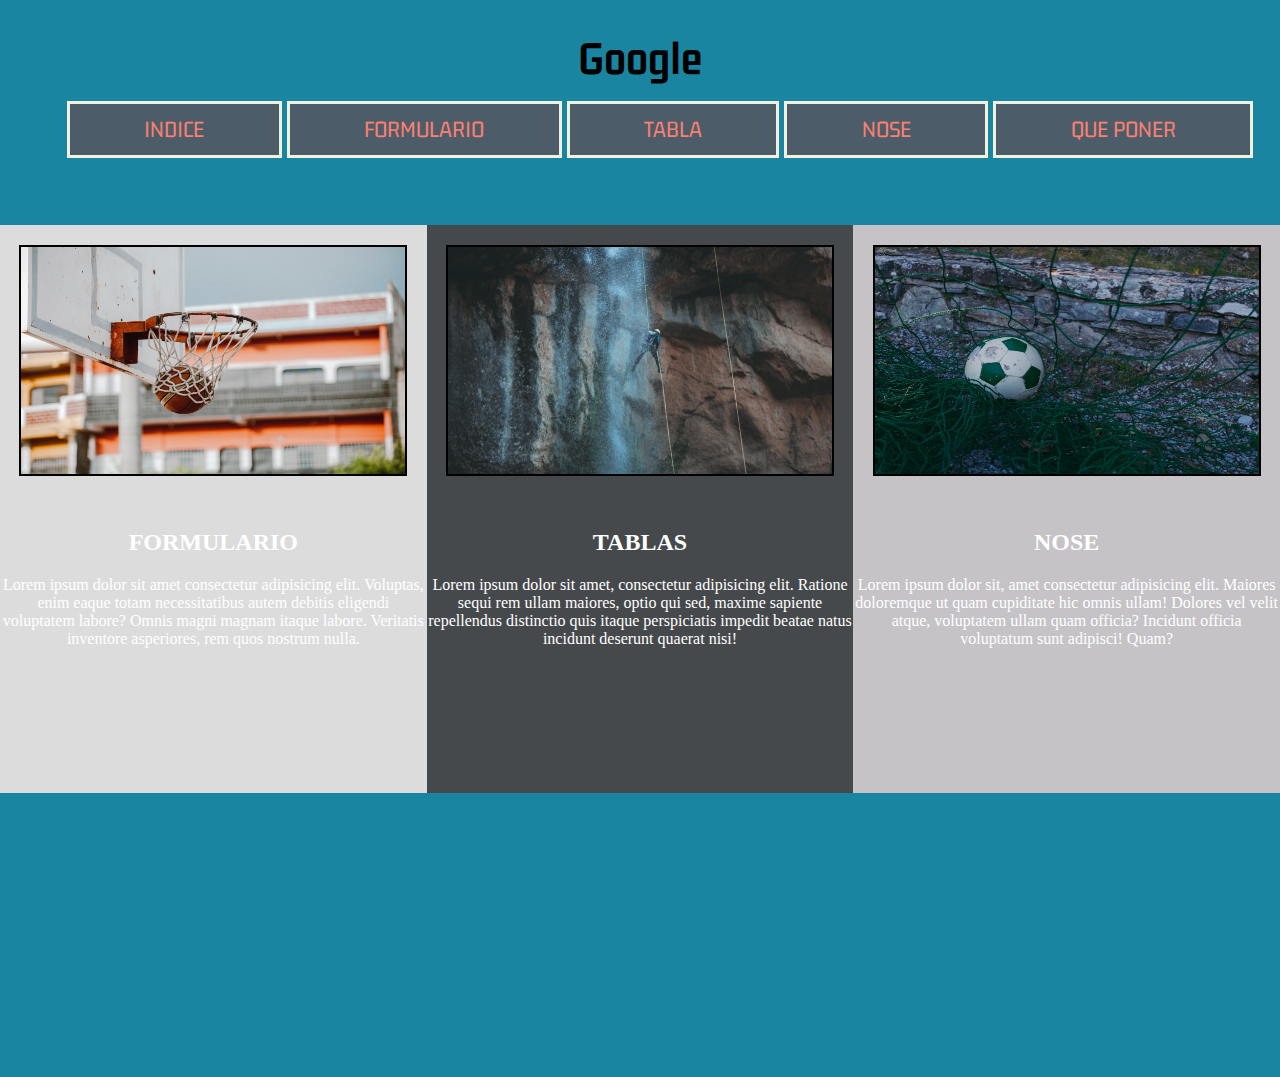
<file: src/public/index.html>
<!DOCTYPE html>
<html lang="en">
<head>
    <meta charset="UTF-8">
    <meta http-equiv="X-UA-Compatible" content="IE=edge">
    <meta name="viewport" content="width=device-width, initial-scale=1.0">
    <title>Peliculas de cine</title>
    <link rel="preconnect" href="https://fonts.googleapis.com">
    <link rel="preconnect" href="https://fonts.gstatic.com" crossorigin>
    <link href="https://fonts.googleapis.com/css2?family=Gemunu+Libre&display=swap" rel="stylesheet">
    <link rel="stylesheet" href="css/principal.css">
    <link rel="stylesheet" href="css/menu.css">
    <script src="js/nav.js"></script>
</head>
<body>

    <header id="Cabecera"></header>

    <section class="section1">
        <article>
        <img src="imagenes/deport%20(1).jpg">
        </article>
        <article>
            <img src="imagenes/deport%20(3).jpg">
        </article>
        <article>
            <img src="imagenes/deport%20(2).jpg">
        </article>

    <article id="nuevo">
        <h2>FORMULARIO</h2>
        <p>Lorem ipsum dolor sit amet consectetur adipisicing elit. Voluptas, enim eaque totam necessitatibus autem debitis eligendi voluptatem labore? Omnis magni magnam itaque labore.
            Veritatis inventore asperiores, rem quos nostrum nulla.</p>
    </article>
    <article id="nuevo">
        <h2>TABLAS</h2>
        <p>Lorem ipsum dolor sit amet, consectetur adipisicing elit. Ratione sequi rem ullam maiores, optio qui sed, maxime sapiente repellendus distinctio quis itaque perspiciatis
            impedit beatae natus incidunt deserunt quaerat nisi!</p>
    </article>
    <article id="nuevo">
        <h2>NOSE</h2>
        <p>Lorem ipsum dolor sit, amet consectetur adipisicing elit. Maiores doloremque ut quam cupiditate hic omnis ullam! Dolores vel velit atque, voluptatem ullam quam officia?
             Incidunt officia voluptatum sunt adipisci! Quam?</p>
    </article>

    </section>
           <!--<img  id="hola" src="imagenes/450_1000.jpg">
            <img id="hola1" src="imagenes/450_1000.jpg">
            <img id="hola2" src="imagenes/450_1000.jpg">-->

    <br><br>
</body>
</html>
</file>
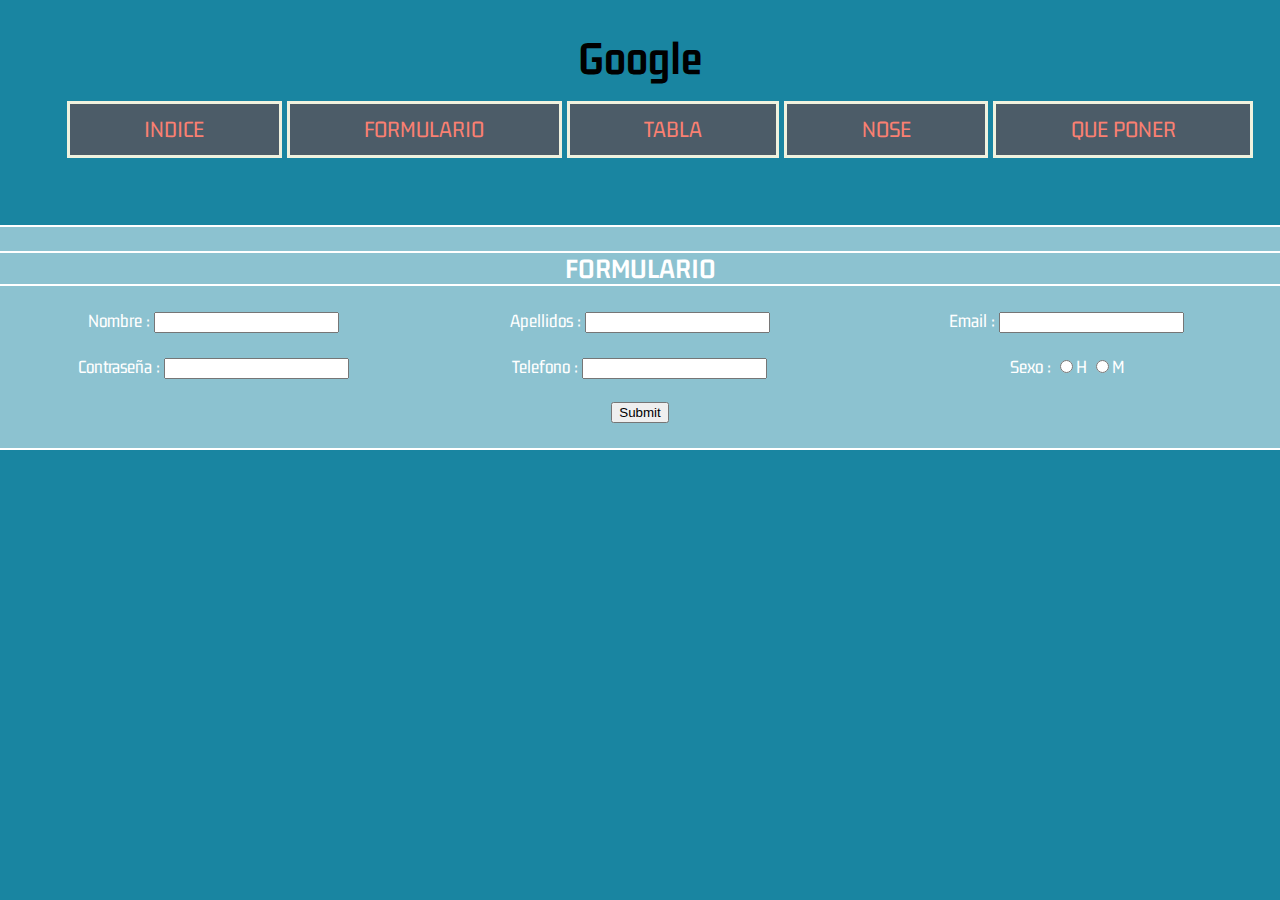
<file: formulario.html>
<!DOCTYPE html>
<html lang="en">
<head>
    <meta charset="UTF-8">
    <meta http-equiv="X-UA-Compatible" content="IE=edge">
    <meta name="viewport" content="width=device-width, initial-scale=1.0">
    <link rel="preconnect" href="https://fonts.googleapis.com">
    <link rel="preconnect" href="https://fonts.gstatic.com" crossorigin>
    <link href="https://fonts.googleapis.com/css2?family=Gemunu+Libre&display=swap" rel="stylesheet">
    <link rel="stylesheet" href="css/menu.css">
    <link rel="stylesheet" href="css/formulario.css">
    <script src="js/nav.js"></script>
    <title>Formulario</title>
</head>

<body>
    <header id="Cabecera"></header>
    <main>
        <section id="formulario">
            
            <h2>FORMULARIO</h2>

            <form action="ws/getUsuario.php" class="lista" method="get">
            </form>
            <form action="ws/crearUsuario2.php" class="lista" method="POST">
            <article class="item1">
                <label >Nombre :</label>
                <input type="text" name="nombre">
            </article>
            <br>
            <article class="item2">
                <label >Apellidos :</label>
                <input type="text" name="apellidos">
            </article>
            <br>
            <article class="item3">
                <label >Email :</label>
                <input type="text" name="email">
            </article>
            <br>
            <article class="item4">
                <label >Contraseña :</label>
                <input type="text" name="contrasenia">
            </article>
            <br>
            <article class="item5">
                <label >Telefono :</label>
                <input type="text" name="telefono">
            </article>
            <br>
            <article class="item6">
                <label >Sexo :</label>
                <input type="radio" name="sexo" value="H">H
                <input type="radio" name="sexo" value="M">M
            </article>
            <br>
            <article class="item7">
            <input type="submit" name="enviar">
            </article>
        </form>

        </section>
    </main>
</body>
</html>
</file>
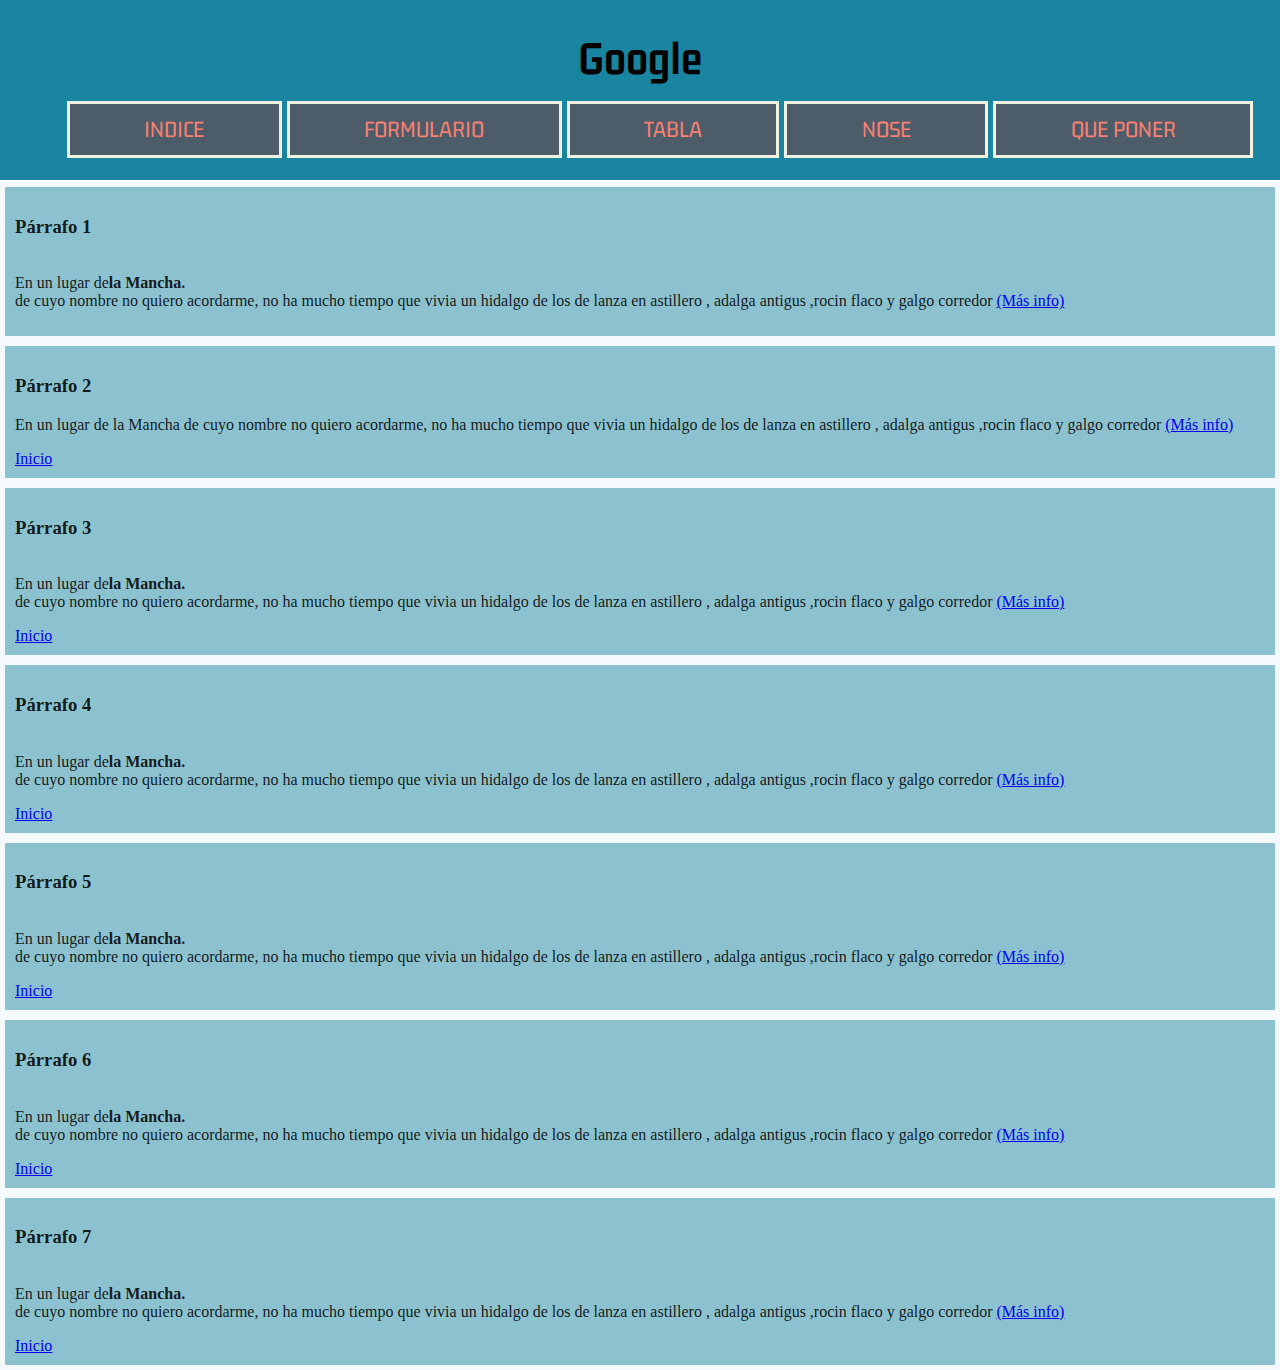
<file: nose.html>
<!DOCTYPE html>
<html lang="en">
<head>
    <meta charset="UTF-8">
    <meta http-equiv="X-UA-Compatible" content="IE=edge">
    <meta name="viewport" content="width=device-width, initial-scale=1.0">
	<link rel="preconnect" href="https://fonts.googleapis.com">
    <link rel="preconnect" href="https://fonts.gstatic.com" crossorigin>
    <link href="https://fonts.googleapis.com/css2?family=Gemunu+Libre&display=swap" rel="stylesheet">
	<link rel="stylesheet" href="css/nose.css">
    <link rel="stylesheet" href="css/menu.css">
	<script src="js/nav.js"></script>
    <title>Que pongo ?</title>
</head>
<body>
	<header id="Cabecera"></header>
	<section id="parrafo">
		<article>
		<h3><a name="parrafog">Párrafo 1</a></h3>
		<p><br>En un lugar de<strong>la Mancha.</strong><br/> de cuyo nombre no quiero acordarme, no ha mucho tiempo que vivia un hidalgo de los de lanza en astillero , adalga antigus ,rocin flaco y galgo corredor 
		<!--Mas_info_con_link_otra_pagina-->
		<a href="#">(Más info)</a></p>	
		<!--link_inicio_que_vuelve_al_principio_de_la_pagina-->
		</article>

		<article>
			<!--titulo_link_indice-->
			<h3><a name="parrafof">Párrafo 2</a></h3>
			<p>En un lugar de la Mancha de cuyo nombre no quiero acordarme, no ha mucho tiempo que vivia un hidalgo de los de lanza en astillero , adalga antigus ,rocin flaco y galgo corredor 
			<!--link_mas_info-->
			<a href="#">(Más info)</a></p>
		<!--link_inicio-->
		<a href="#" name="inicio">Inicio</a>
		</article>

		<article>
			<!--titulo_link_indice-->
			<h3><a name="parrafoe">Párrafo 3</a></h3>
			<p><br>En un lugar de<strong>la Mancha.</strong><br/> de cuyo nombre no quiero acordarme, no ha mucho tiempo que vivia un hidalgo de los de lanza en astillero , adalga antigus ,rocin flaco y galgo corredor 
			<!--link_info-->
			<a href="#">(Más info)</a></p>	
			<!--link_inicio-->
			<a href="#" name="inicio">Inicio</a>
		</article>

		<article>
			<!--titulo_link_indice-->
			<h3><a name="parrafod">Párrafo 4</a></h3>
			<p><br>En un lugar de<strong>la Mancha.</strong><br/> de cuyo nombre no quiero acordarme, no ha mucho tiempo que vivia un hidalgo de los de lanza en astillero , adalga antigus ,rocin flaco y galgo corredor 
			<!--link_info-->
			<a href="#">(Más info)</a></p>	
			<!--link_inicio-->
			<a href="#" name="inicio">Inicio</a>
		</article>

		<article>
			<!--titulo_link_indice-->
			<h3><a name="parrafoc">Párrafo 5</a></h3>
			<p><br>En un lugar de<strong>la Mancha.</strong><br/> de cuyo nombre no quiero acordarme, no ha mucho tiempo que vivia un hidalgo de los de lanza en astillero , adalga antigus ,rocin flaco y galgo corredor
			<!--link_info-->
			<a href="#">(Más info)</a></p>	
			<!--link_inicio-->
			<a href="#" name="inicio">Inicio</a>
		</article>

		<article>
			<!--titulo_link_indice-->
			<h3><a name="parrafob">Párrafo 6</a></h3>
			<p><br>En un lugar de<strong>la Mancha.</strong><br/> de cuyo nombre no quiero acordarme, no ha mucho tiempo que vivia un hidalgo de los de lanza en astillero , adalga antigus ,rocin flaco y galgo corredor 
			<!--link_info-->
			<a href="#">(Más info)</a></p>	
			<!--link_inicio-->
			<a href="#" name="inicio">Inicio</a>
		</article>	

		<article>
			<!--titulo_link_indice-->
			<h3><a name="parrafoa">Párrafo 7</a></h3>
			<p><br>En un lugar de<strong>la Mancha.</strong><br/> de cuyo nombre no quiero acordarme, no ha mucho tiempo que vivia un hidalgo de los de lanza en astillero , adalga antigus ,rocin flaco y galgo corredor
			<!--link_info-->
			<a href="#">(Más info)</a></p>	
			<!--link_inicio-->
			<a href="#" name="inicio">Inicio</a>
		</article>	
	</section>
	
</body>
</html>
</file>
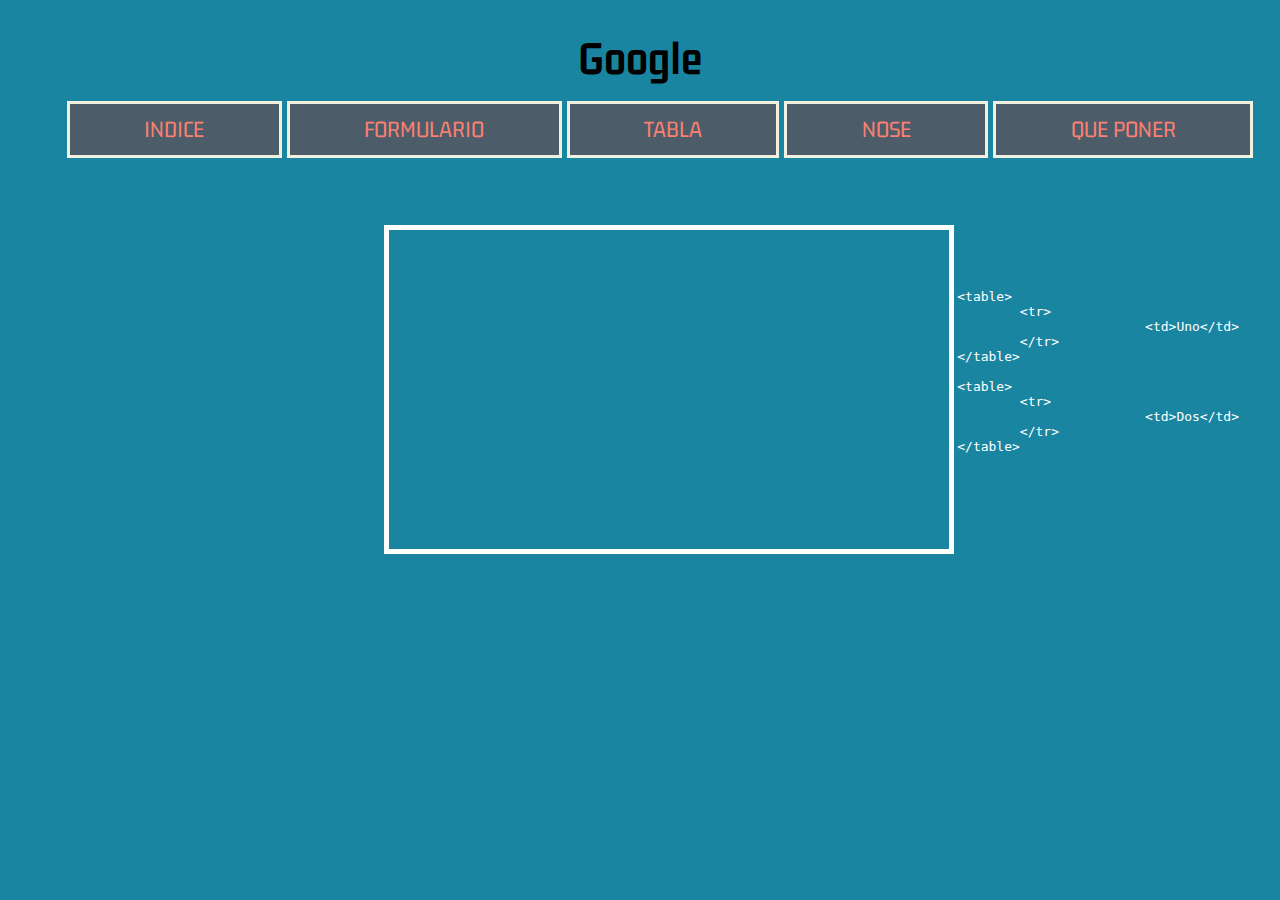
<file: Queponer.html>
<!DOCTYPE html>
<html lang="en">
<head>
    <meta charset="UTF-8">
    <meta http-equiv="X-UA-Compatible" content="IE=edge">
    <meta name="viewport" content="width=device-width, initial-scale=1.0">
    <link rel="preconnect" href="https://fonts.googleapis.com">
    <link rel="preconnect" href="https://fonts.gstatic.com" crossorigin>
    <link href="https://fonts.googleapis.com/css2?family=Gemunu+Libre&display=swap" rel="stylesheet">
	<link rel="stylesheet" href="css/queponer.css">
    <link rel="stylesheet" href="css/menu.css">
    <script src="js/nav.js"></script>
    <title>Document</title>
</head>
<body>
    <header id="Cabecera"></header>
    <section id="textoCopia">
	<br><br>
    <!--texto-->
	<xmp>
		<table>
			<tr>
					<td>Uno</td>
			</tr>
		</table>

		<table>
			<tr>
					<td>Dos</td>
			</tr>
		</table>
	</xmp>
    </section>

    <section id="video">

	<!--Video_youtube-->
	<iframe width="560" height="315" src="https://www.youtube.com/embed/UNZqm3dxd2w?autoplay=1" title="YouTube video player" frameborder="0" allow="accelerometer; autoplay; clipboard-write; encrypted-media; gyroscope; picture-in-picture" allowfullscreen></iframe>
    </section>
</body>
</html>
</file>
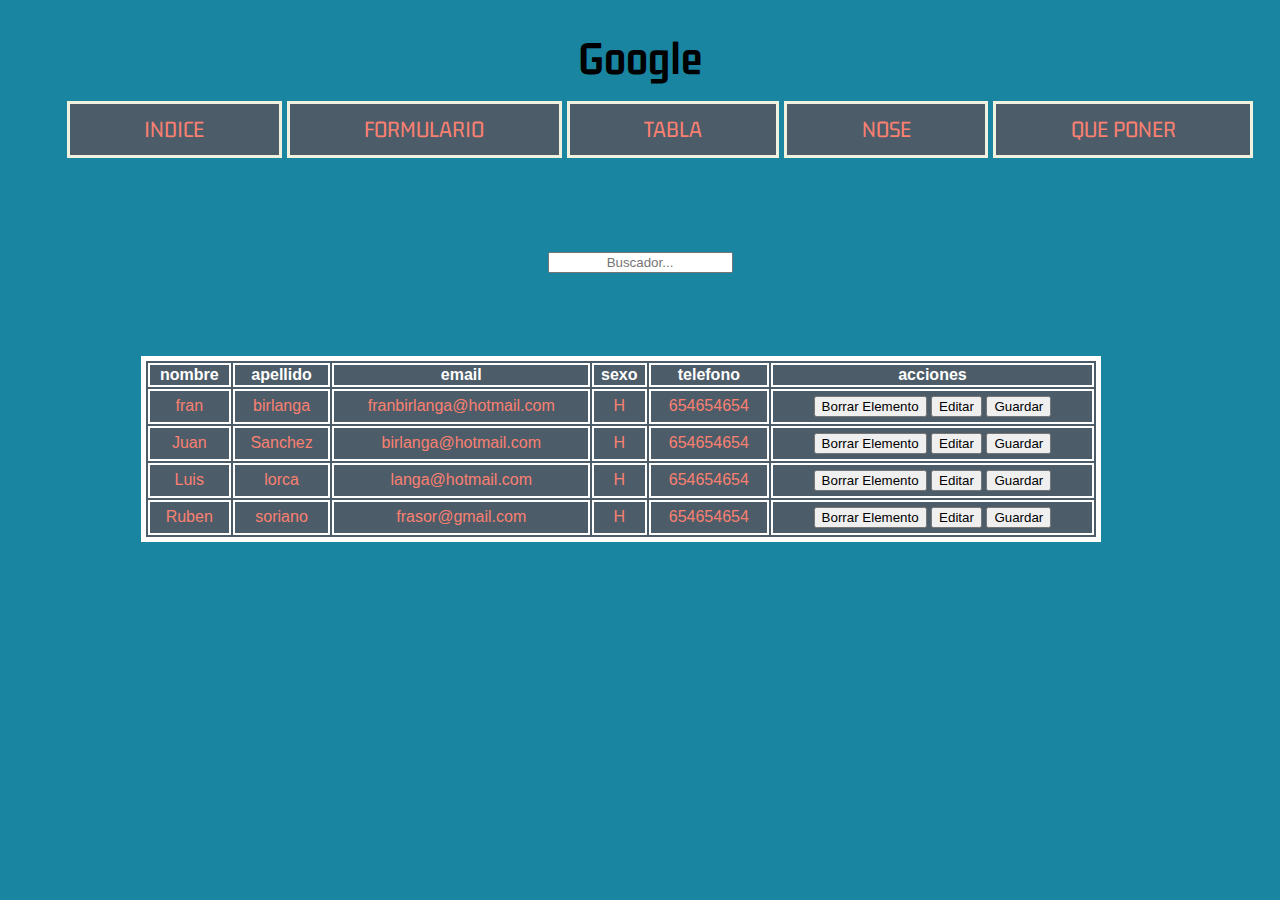
<file: tablas.html>
<!DOCTYPE html>
<html lang="en">
<head>
    <meta charset="UTF-8">
    <meta http-equiv="X-UA-Compatible" content="IE=edge">
    <meta name="viewport" content="width=device-width, initial-scale=1.0">
    <link rel="preconnect" href="https://fonts.googleapis.com">
    <link rel="preconnect" href="https://fonts.gstatic.com" crossorigin>
    <link href="https://fonts.googleapis.com/css2?family=Gemunu+Libre&display=swap" rel="stylesheet">
    <link rel="stylesheet" href="css/menu.css">
    <link rel="stylesheet" href="css/tabla.css">
    <script src="js/tabla.js"></script>
    <script src="js/nav.js"></script>
    <title>Document</title>
</head>
<body>
    <header id="Cabecera"></header>
    <section id="tabla" class="tabla">
      <input type="text" id="buscador" onkeyup="buscarNombre()" placeholder="Buscador..." class="buscador">
      <table id="importar" class="importar">
            <tr>
                <th><strong>nombre</strong></th>
                <th><strong>apellido</strong></th>
                <th><strong>email</strong></th>
                <th><strong>sexo</strong></th>
                <th><strong>telefono</strong></th>
                <th><strong>acciones</strong></th>
            </tr>
    </table>
    </section>
</body>
</html>
</file>
<file: src/public/css/principal.css>
.section1{
    position: absolute;
    top: 25%;
    left: 0;
    width: 100%;
    display: grid;
    grid-template-columns: 1fr 1fr 1fr;
    grid-template-rows: 1fr 1fr 1fr;
    color: white;
    z-index: 998;
}

.section1 :nth-child(1){
    grid-column: 1;
    grid-row: 1;
    background-color: #dcdcdd;
    
}
.section1 :nth-child(2){
    grid-column: 2;
    grid-row: 1;
    background-color: #46494c;
}
.section1 :nth-child(3){
    grid-column: 3;
    grid-row: 1;
    background-color: #c5c3c6;
}
article{
    text-align: center;
}

article img{
    margin-top: 20px;
    width: 90%;
    height: 80%;
    border:2px solid black;
}

.section1 :nth-child(4){
    grid-column: 1;
    grid-row: 2;
    background-color: #dcdcdd;
    
    
}
.section1 :nth-child(5){
    grid-column: 2;
    grid-row: 2;
    background-color: #46494c;
    
 
}
.section1 :nth-child(6){
    grid-column: 3;
    grid-row: 2;
    background-color: #c5c3c6;
    
  
}
#nuevo p{
    background:none;
}
#nuevo h2{
    background:none;
}
</file>
<file: src/public/css/menu.css>
header{
    position: fixed;
    top: 0;
    left: 0;
    width: 100%;
    text-align: center;
    z-index: 999;
    font-family: 'Gemunu Libre', sans-serif;
    background-color:#1985a1 ;
}

body{
    margin: 0;
    padding: 0;
    width: 100%;
    height: 100%;
    background-position: center;
    background-color: #1985a1;
}

nav{
    width: 100%;
    font-size: 150%;
}

nav a {
    text-decoration:none;
    color: salmon;
    border: 3px solid #F0F2DF;
    background-color: #4c5c68;
    padding: 1%;
    
}
nav li{
    display: inline;
    text-decoration: none;
    margin-right: 5%;
    margin-left: 5%;
    margin-bottom: 200px;
}

/*
.fondo{
    padding:1%;
    background-color: royalblue;
    border: 10px solid royalblue;
}
*/
</file>
<file: css/menu.css>
header{
    position: fixed;
    top: 0;
    left: 0;
    width: 100%;
    text-align: center;
    z-index: 999;
    font-family: 'Gemunu Libre', sans-serif;
    background-color:#1985a1 ;
}

body{
    margin: 0;
    padding: 0;
    width: 100%;
    height: 100%;
    background-position: center;
    background-color: #1985a1;
}

nav{
    width: 100%;
    font-size: 150%;
}

nav a {
    text-decoration:none;
    color: salmon;
    border: 3px solid #F0F2DF;
    background-color: #4c5c68;
    padding: 1%;
    
}
nav li{
    display: inline;
    text-decoration: none;
    margin-right: 5%;
    margin-left: 5%;
    margin-bottom: 200px;
}

/*
.fondo{
    padding:1%;
    background-color: royalblue;
    border: 10px solid royalblue;
}
*/
</file>
<file: css/formulario.css>
#formulario{
    font-size: 120%;
    position: absolute;
    top: 25%;
    width: 100%;
    padding-bottom: 2%;
    border-bottom: 2px solid white;
    border-top: 2px solid white;
    text-align: center;
    font-family: 'Gemunu Libre', sans-serif;
    color: white;
    background-color: rgba(255, 255, 255, 0.5);
    
}

#formulario h2{
    border-bottom: 2px white solid;
    border-top: 2px solid white;
}

.lista{
    display: grid;
    grid-template-columns: 1fr 1fr 1fr;
    grid-template-rows: 1fr 1fr 1fr;
}

.lista .item1{
    grid-column: 1;
    grid-row: 1;
}
.lista .item2{
    grid-column: 2;
    grid-row: 1;
}
.lista .item3{
    grid-column: 3;
    grid-row: 1;
}
.lista .item4{
    grid-column: 1;
    grid-row: 3;
}
.lista .item5{
    grid-column: 2;
    grid-row: 3;
}
.lista .item6{
    grid-column: 3;
    grid-row: 3;
}
.lista .item7{
    grid-column: 2;
    grid-row: 5;
}
</file>
<file: css/nose.css>
#parrafo{
    position: absolute;
    top: 20%;
    border-top: 2px white solid;
    width: 100%;
}

#parrafo article{
    background-color: rgba(255, 255, 255, 0.5);
    color:rgba(5, 5, 5, 0.9);
    border:rgba(255, 255, 255, 0.9) solid 5px;
    padding: 10px;
}
</file>
<file: css/queponer.css>
#textoCopia{
    position: absolute;
    text-align: center;
    top: 25%;
    left: 65%;
    width: 10%;
    color: white;
}

#video{
    position: absolute;
    top: 25%;
    left: 30%;
    border:solid 5px white;
}
</file>
<file: css/tabla.css>
#tabla{
    position: fixed;
    top: 28%;
    width: 100%;
    height:25%;
    text-align: center;
    font-family: Verdana, Geneva, Tahoma, sans-serif; }
#tabla td{
    border-top: 2px solid white;
    border-left: 2px solid white;
    border-bottom: 2px solid white;
    border-right: 2px solid white;
    color: salmon;
    padding: 5px; }
#tabla th{
    border-top: 2px solid white;
    border-left: 2px solid white;
    border-bottom: 2px solid white;
    border-right: 2px solid white;
    color: white;
}

#buscador{
    text-align: center;
}

table{
    position:absolute;
    top: 35%;
    left: 11%;
    margin-top: 25px;
    width: 75%;
    background-color: #4c5c68;
    border: 5px solid white; }
</file>
